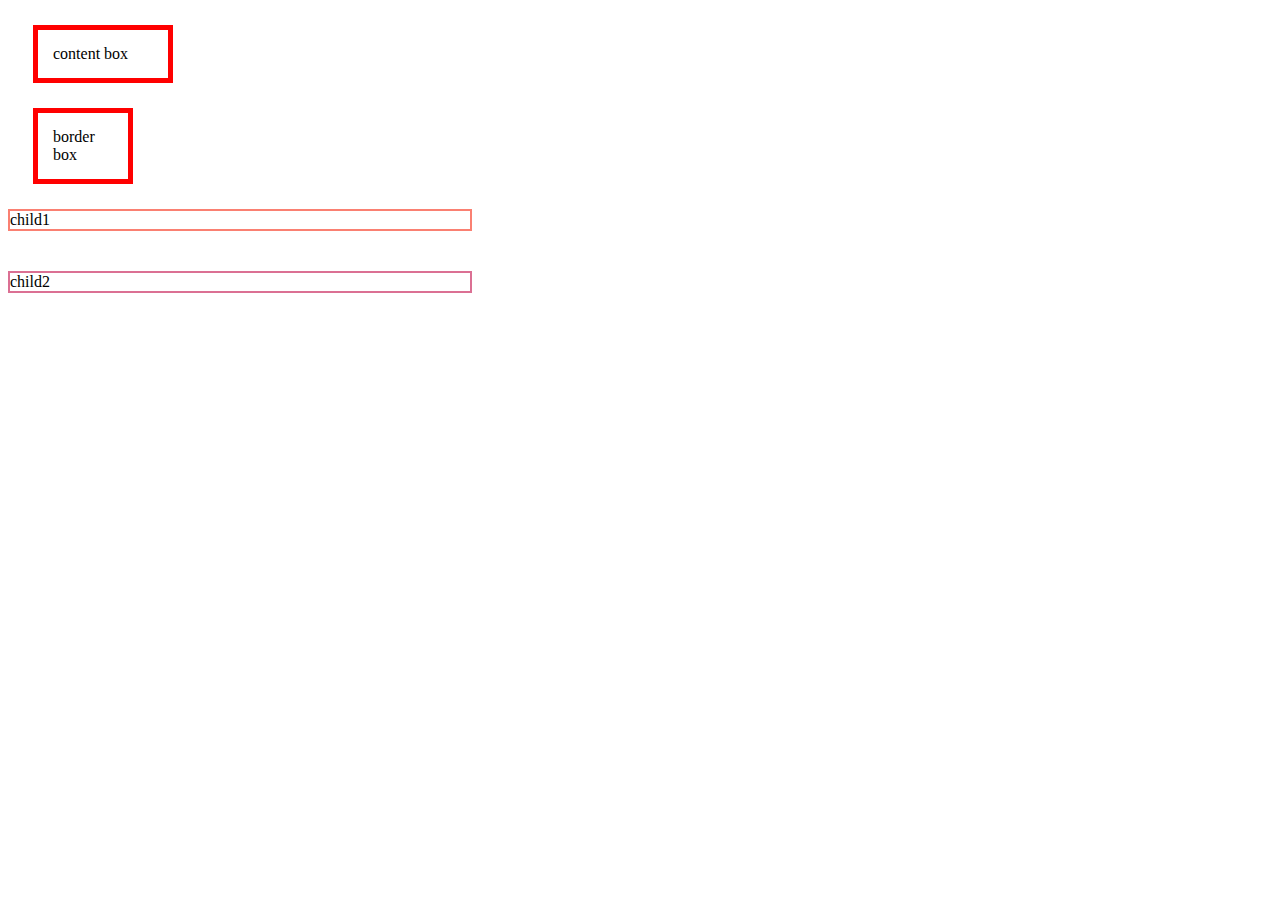
<file: 2.14-css/index.html>
<!DOCTYPE html>
<html lang="en">

<head>
    <meta charset="UTF-8">
    <meta name="viewport"
          content="width=device-width, initial-scale=1.0, minimum-scale=1.0, maximum-scale=1.0, user-scalable=no">
    <style>
        .content-box {
            margin: 25px;
            border: 5px solid red;
            padding: 15px;
            box-sizing: content-box;
            width: 100px;
        }

        .border-box {
            margin: 25px;
            border: 5px solid red;
            padding: 15px;
            box-sizing: border-box;
            width: 100px;
        }

        .parent {

            width: 500px;
            margin: 20px 0px;

        }

        .child1 {
            border: salmon 2px solid;
            margin: 20px 0;
            width: 460px;


        }

        .child2 {
            border: palevioletred 2px solid;
            margin: 20px 0;
            width: 460px;
            display: inline-block;
        }
    </style>
    <title>Document</title>
</head>

<body>
    <div class="content-box">content box</div>
    <div class="border-box">border box</div>
    <div class="parent">
        <div class="child1">child1</div>
        <div class="child2">child2</div>
    </div>
</body>

</html>
</file>
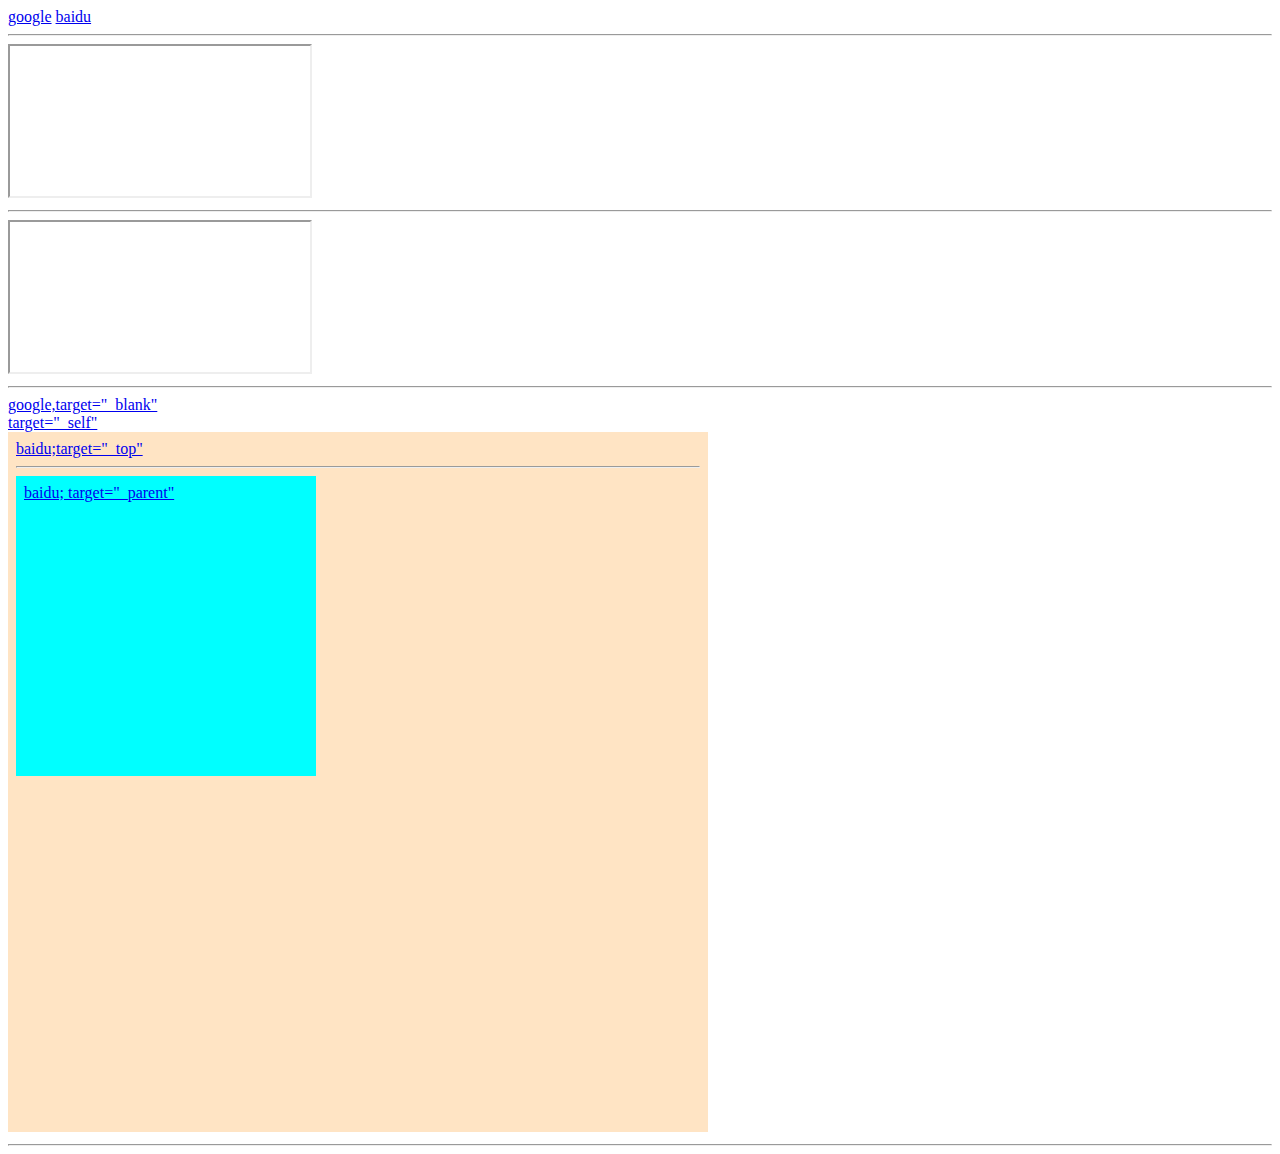
<file: 2.11demo/a-target.html>
<!DOCTYPE html>
<html lang="en">

<head>
    <meta charset="UTF-8">
    <meta name="viewport" content="width=, initial-scale=1.0">
    <title>Document</title>
</head>

<body>
    <a href="https://google.com" target="xxx">google</a>
    <a href="https://baidu.com" target="yyy">baidu</a>
    <hr>
    <iframe src="" name=xxx></iframe>
    <hr>
    <iframe src="" name=yyy></iframe>
    <hr>
    <a href="https://google.com" target="_blank">google,target="_blank"</a>
    <br>
    <a href="https://google.com" target="_self">target="_self"</a>
    <br>

    <iframe src="iframe 1.html" frameborder="0" width="700px " height="700px"></iframe>
    <hr>

</body>

</html>
</file>
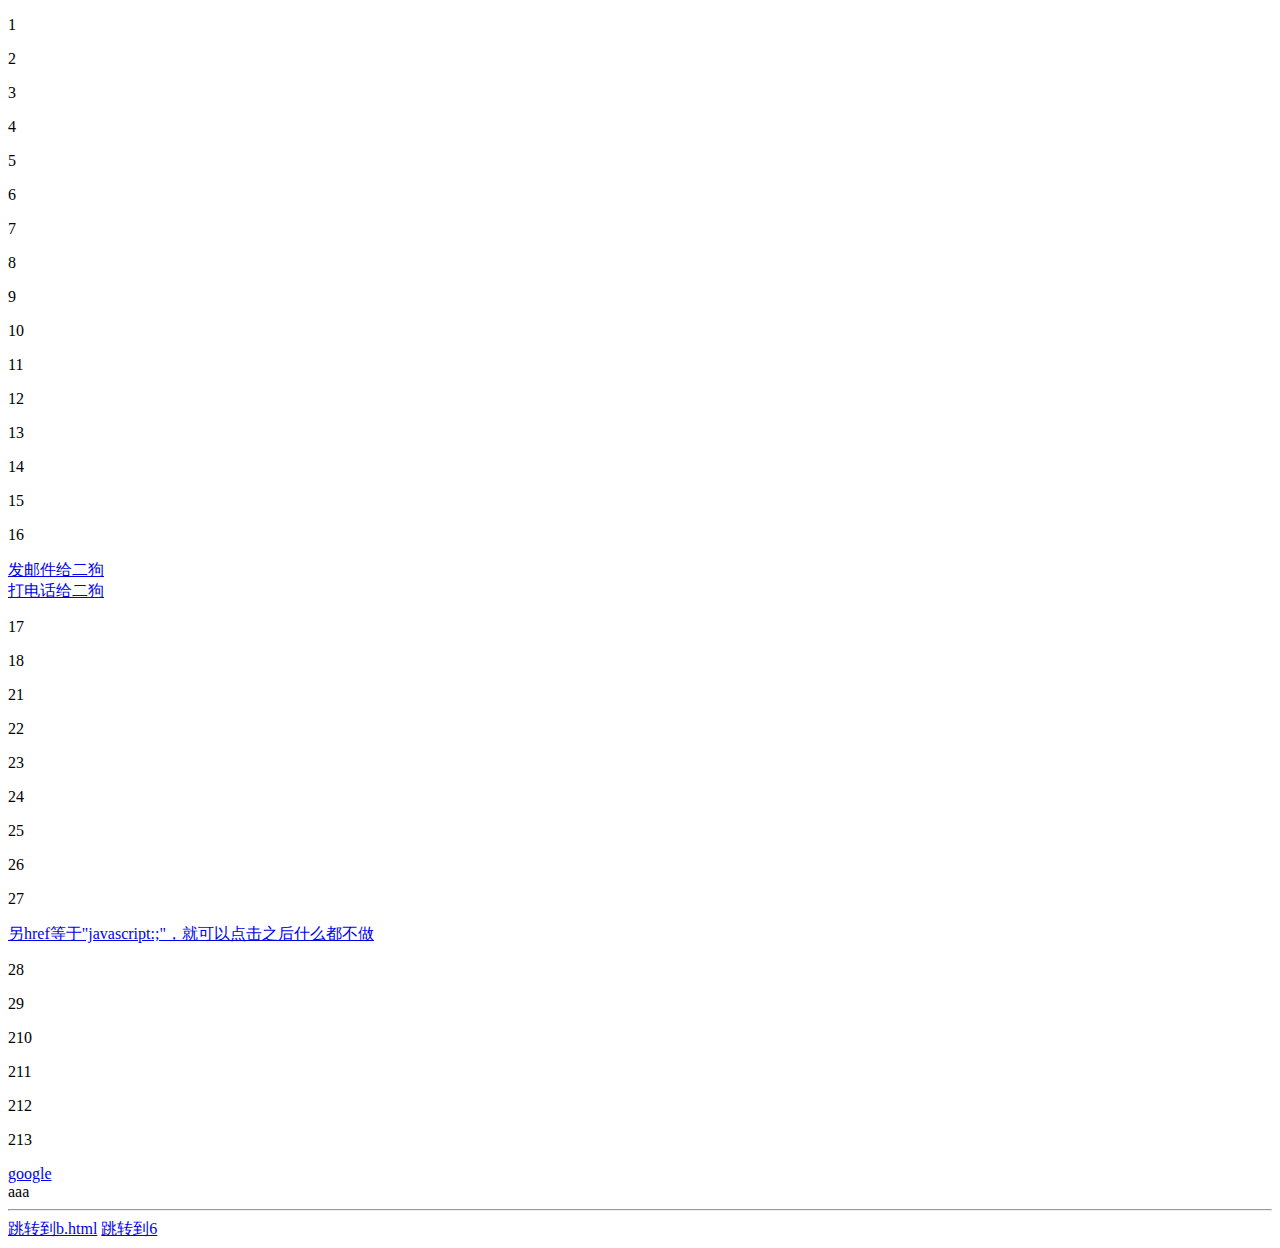
<file: 2.11demo/href-demo.html>
<!DOCTYPE html>
<html lang="en">

<head>
    <meta charset="UTF-8">
    <meta name="viewport" content="width=device-width, initial-scale=1.0">
    <title>Document</title>
</head>

<body>
    <p>1</p>
    <p>2</p>
    <p>3</p>
    <p>4</p>
    <p>5</p>
    <p id="6">6</p>
    <p>7</p>
    <p>8</p>
    <p>9</p>
    <p>10</p>
    <p>11</p>
    <p>12</p>
    <p>13</p>
    <p>14</p>
    <p>15</p>
    <p>16</p>
    <a href="mailto:errgou@gmail.com">发邮件给二狗</a>
    <br>
    <a href="tel:13201759671">打电话给二狗</a>
    <p>17</p>
    <p>18</p>
    <p>21</p>
    <p>22</p>
    <p>23</p>
    <p>24</p>
    <p>25</p>
    <p>26</p>
    <p>27</p>
    <a href="javascript:;">另href等于"javascript:;"，就可以点击之后什么都不做</a>
    <p>28</p>
    <p>29</p>
    <p>210</p>
    <p>211</p>
    <p>212</p>
    <p>213</p>
    <a href="https://google.com">google</a>
    <br>
    <span>aaa
    </span>
    <hr>
    <a href="./a/b.html/b.html">跳转到b.html</a>
    <a href="#6">跳转到6</a>
</body>

</html>
</file>
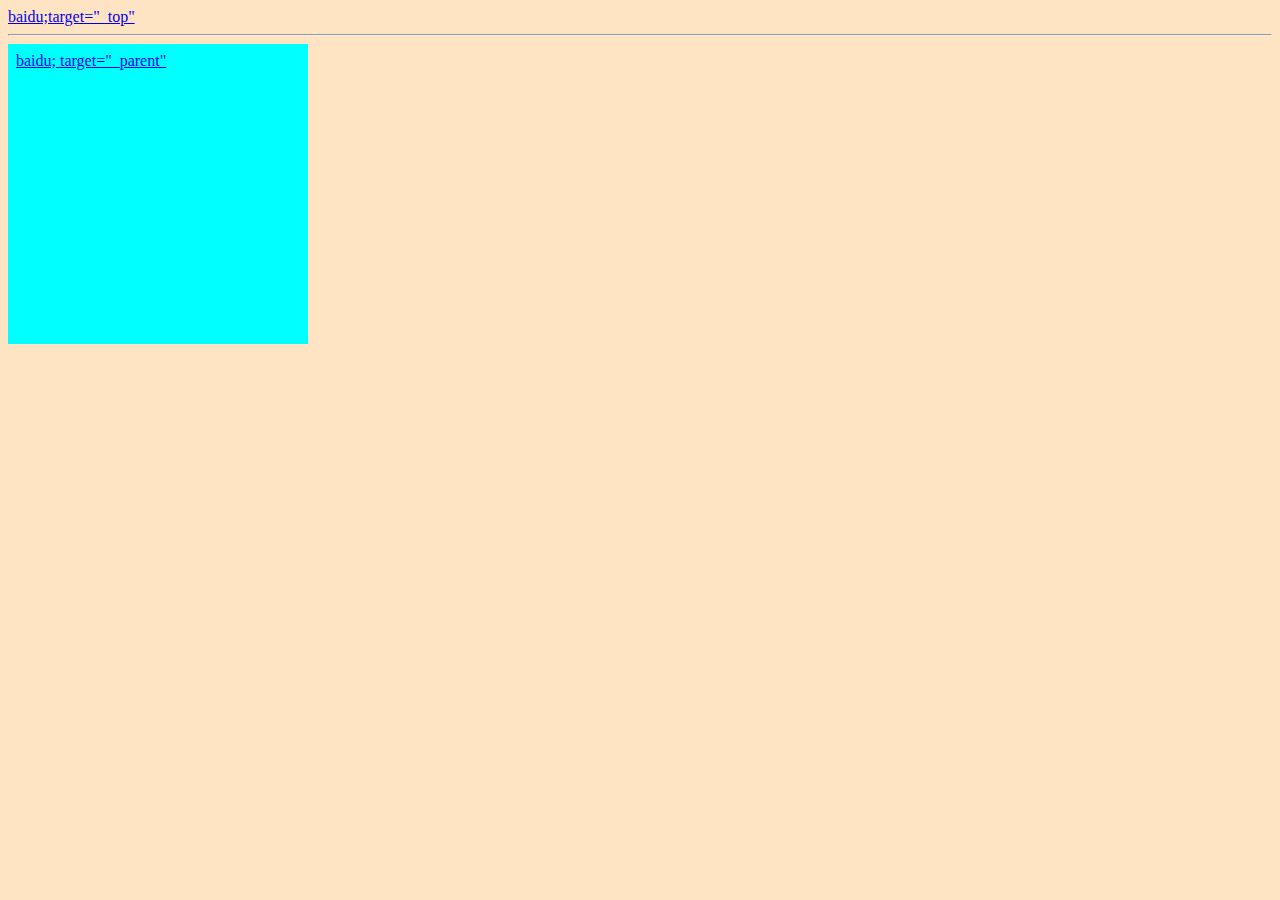
<file: 2.11demo/iframe 1.html>
<!DOCTYPE html>
<html lang="en">

<head>
    <meta charset="UTF-8">
    <meta name="viewport" content="width=device-width, initial-scale=1.0">
    <title>Document</title>
</head>

<body style="background-color: bisque; width: 700;height: 700;">
    <a href="//baidu.com" target="_top">baidu;target="_top"</a>
    <hr>
    <iframe src="iframe 2.html" frameborder="0" width="300px" height="300px"></iframe>
</body>

</html>
</file>
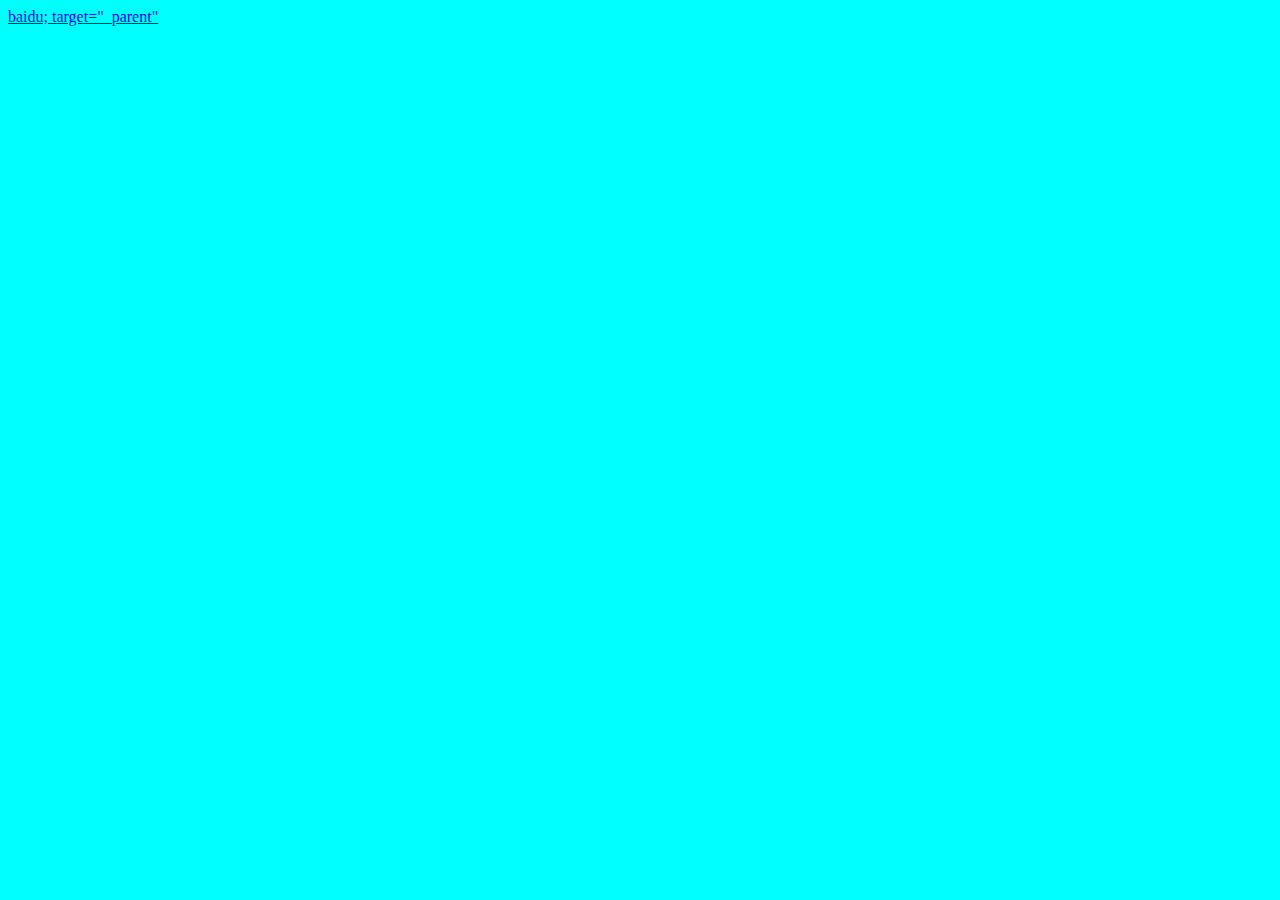
<file: 2.11demo/iframe 2.html>
<!DOCTYPE html>
<html lang="en">

<head>
    <meta charset="UTF-8">
    <meta name="viewport" content="width=device-width, initial-scale=1.0">
    <title>Document</title>
</head>

<body style="background-color: aqua; width: 400px;height: 400px;">
    <a href="//baidu.com" target="_parent">baidu; target="_parent"</a>
</body>

</html>
</file>
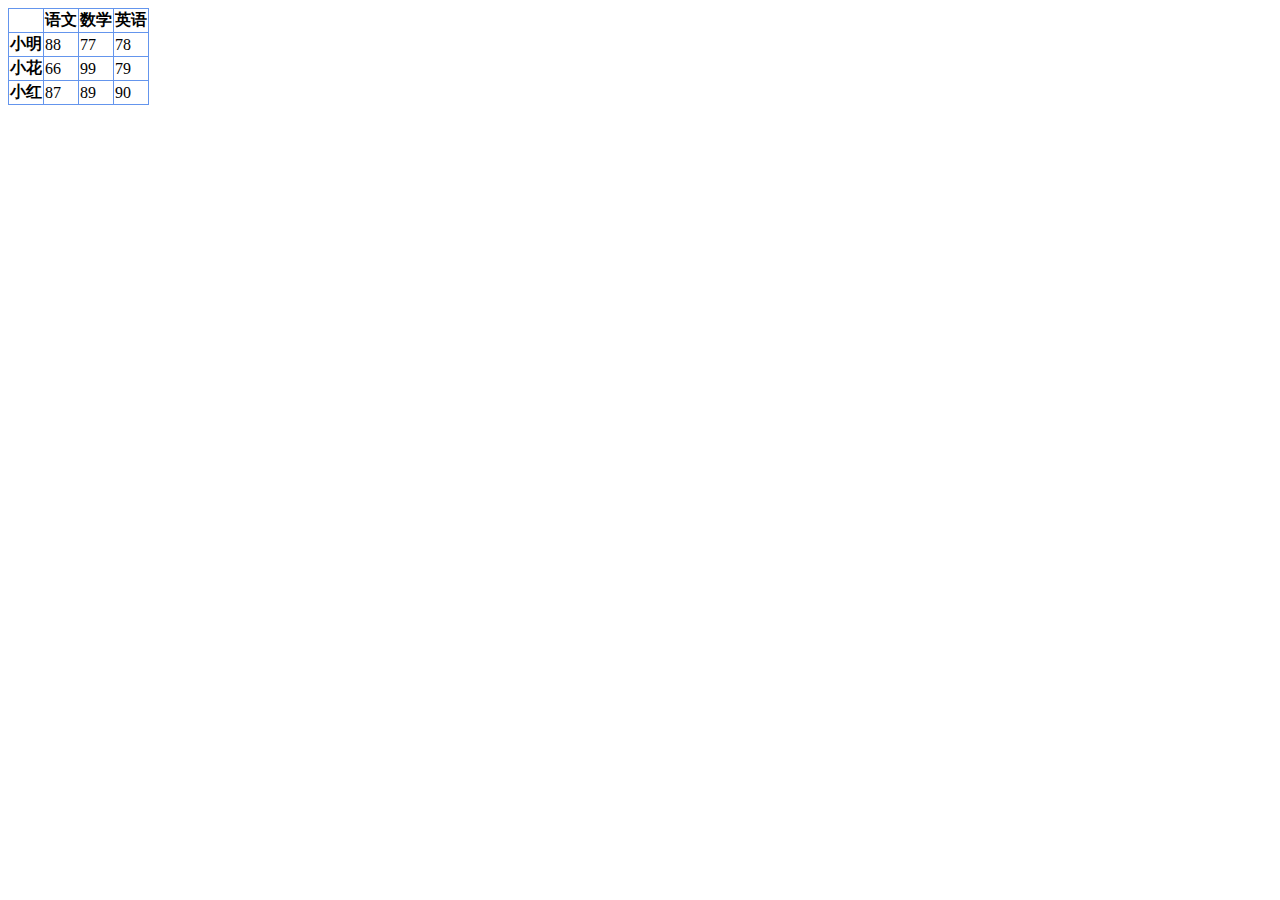
<file: 2.11demo/table.html>
<!DOCTYPE html>
<html lang="en">

<head>
    <meta charset="UTF-8">
    <meta name="viewport" content="width=device-width, initial-scale=1.0">
    <title>Document</title>
    <style>
        table {
            border: 1px solid cornflowerblue;
            border-collapse: collapse;
            border-spacing: 0;
            table-layout: fixed;
        }
    </style>
</head>
<table border="1">
    <thead>
        <tr>
            <th></th>
            <th>语文</th>
            <th>数学</th>
            <th>英语</th>
        </tr>
    </thead>
    <tbody>
        <tr>
            <th>小明</th>
            <td>88</td>
            <td>77</td>
            <td>78</td>
        </tr>
        <tr>
            <th>小花</th>
            <td>66</td>
            <td>99</td>
            <td>79</td>
        </tr>
        <tr>
            <th>小红</th>
            <td>87</td>
            <td>89</td>
            <td>90</td>
        </tr>
    </tbody>
    <tfoot>

    </tfoot>
</table>

<body>

</body>

</html>
</file>
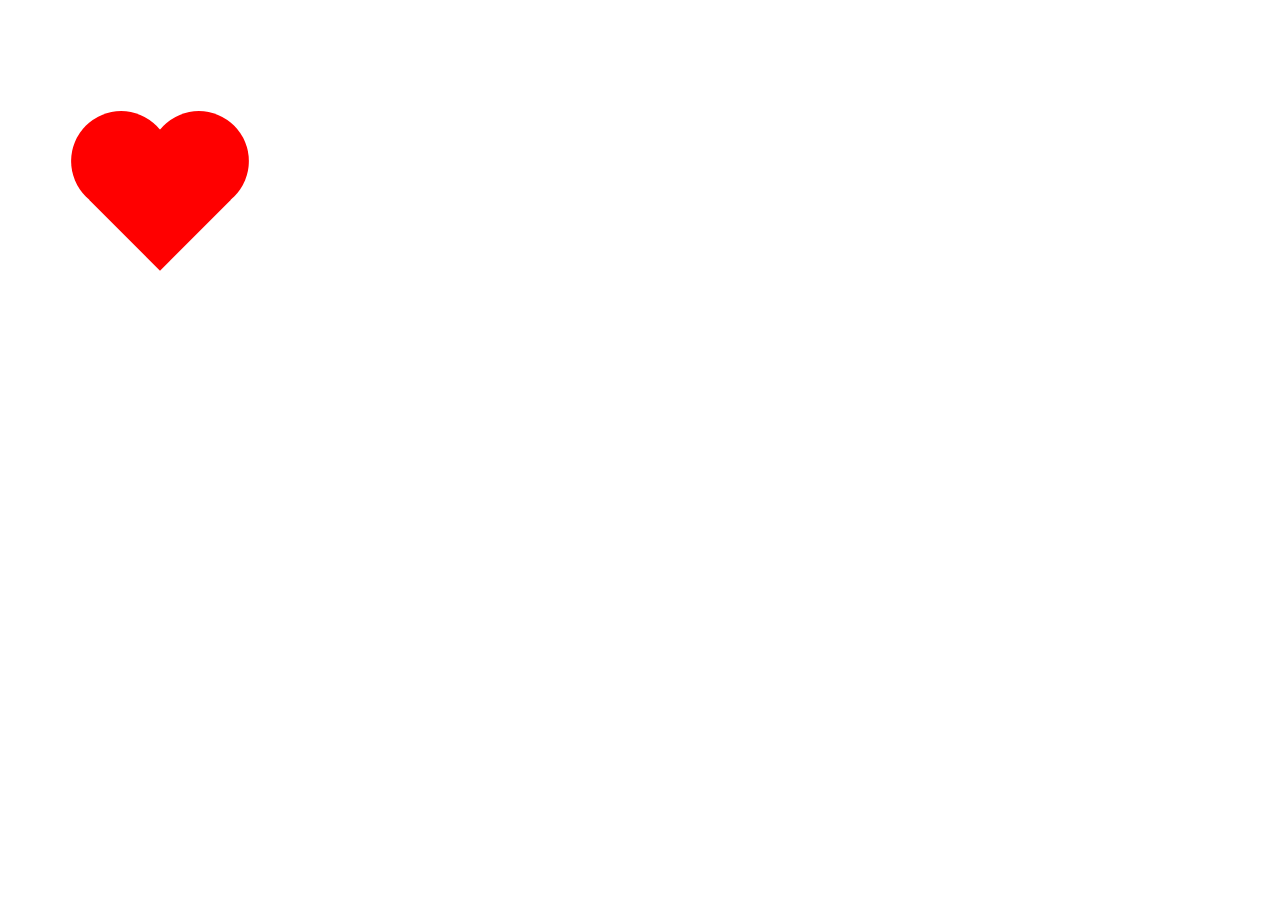
<file: 动画/heart-animation.html>
<!DOCTYPE html>
<html lang="en">

<head>
    <meta charset="UTF-8">
    <meta name="viewport" content="width=device-width, initial-scale=1.0">
    <title>Document</title>
    <link rel="stylesheet" href="./animation.css">
</head>

<body>
    <div class="space">
        <div class="round1"></div>
        <div class="round2"></div>
        <div class="square"></div>
    </div>
</body>

</html>
</file>
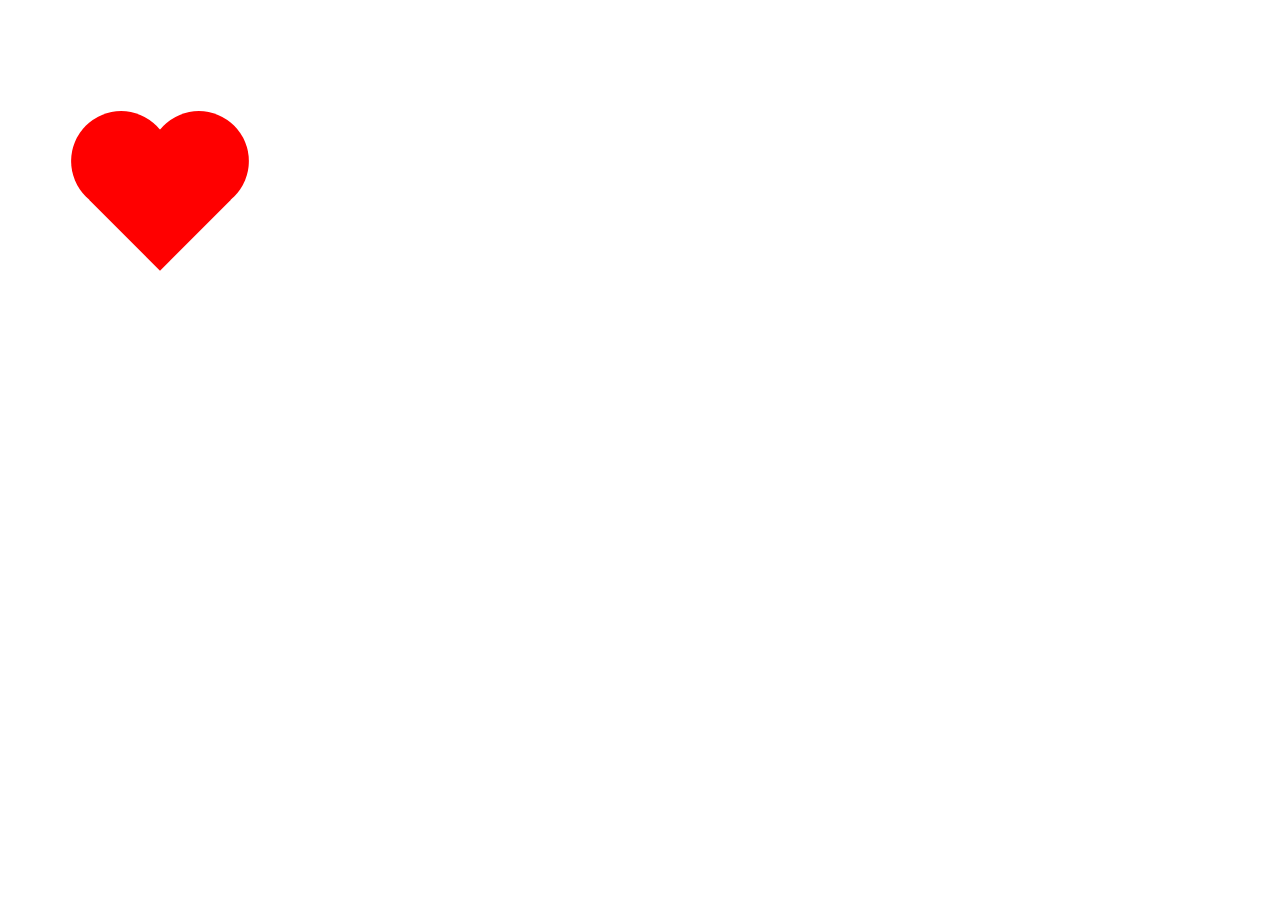
<file: 动画/heart.html>
<!DOCTYPE html>
<html lang="en">

<head>
    <meta charset="UTF-8">
    <meta name="viewport" content="width=device-width, initial-scale=1.0">
    <title>Document</title>
    <link rel="stylesheet" href="transform.css">
</head>

<body>
    <div class="space">
        <div class="round1"></div>
        <div class="round2"></div>
        <div class="square"></div>
    </div>
</body>

</html>
</file>
<file: 动画/animation.css>
* {
  margin: 0;
  padding: 0;
  box-sizing: border-box;
}

.space {
  height: 100px;
  width: 100px;
  position: relative;
  display: inline-block;
  margin: 150px 110px;
  animation: 0.7s moving ease infinite alternate;
}

@keyframes moving {
  from {
    transform: scale(0.9);
  }

  to {
    transform: scale(1.1);
  }
}

.round1 {
  position: absolute;
  width: 100px;
  height: 100px;
  transform: rotate(0.125turn) translateX(-55px);
  border-radius: 50%;
  background-color: red;
}

.round2 {
  position: absolute;
  width: 100px;
  height: 100px;
  transform: rotate(0.125turn) translateY(-55px);
  border-radius: 50%;
  background-color: red;
}

.square {
  width: 100px;
  height: 100px;
  position: absolute;
  transform: rotate(0.125turn);
  background-color: red;
}
</file>
<file: 动画/transform.css>
* {
    margin: 0;
    padding: 0;
    box-sizing: border-box;
}

.space {
    height: 100px;
    width: 100px;
    position: relatie;
    display: inline-block;
    margin: 150px 110px;
    transition: all 1s ease;
}

.space:hover {
    transform: scale(1.2)
}

.round1 {
    position: absolute;
    width: 100px;
    height: 100px;
    transform: rotate(.125turn) translateX(-55px);
    border-radius: 50%;
    background-color: red;
}

.round2 {
    position: absolute;
    width: 100px;
    height: 100px;
    transform: rotate(.125turn) translateY(-55px);
    border-radius: 50%;
    background-color: red;
}

.square {
    width: 100px;
    height: 100px;
    position: absolute;
    transform: rotate(.125turn);
    background-color: red;
}
</file>
